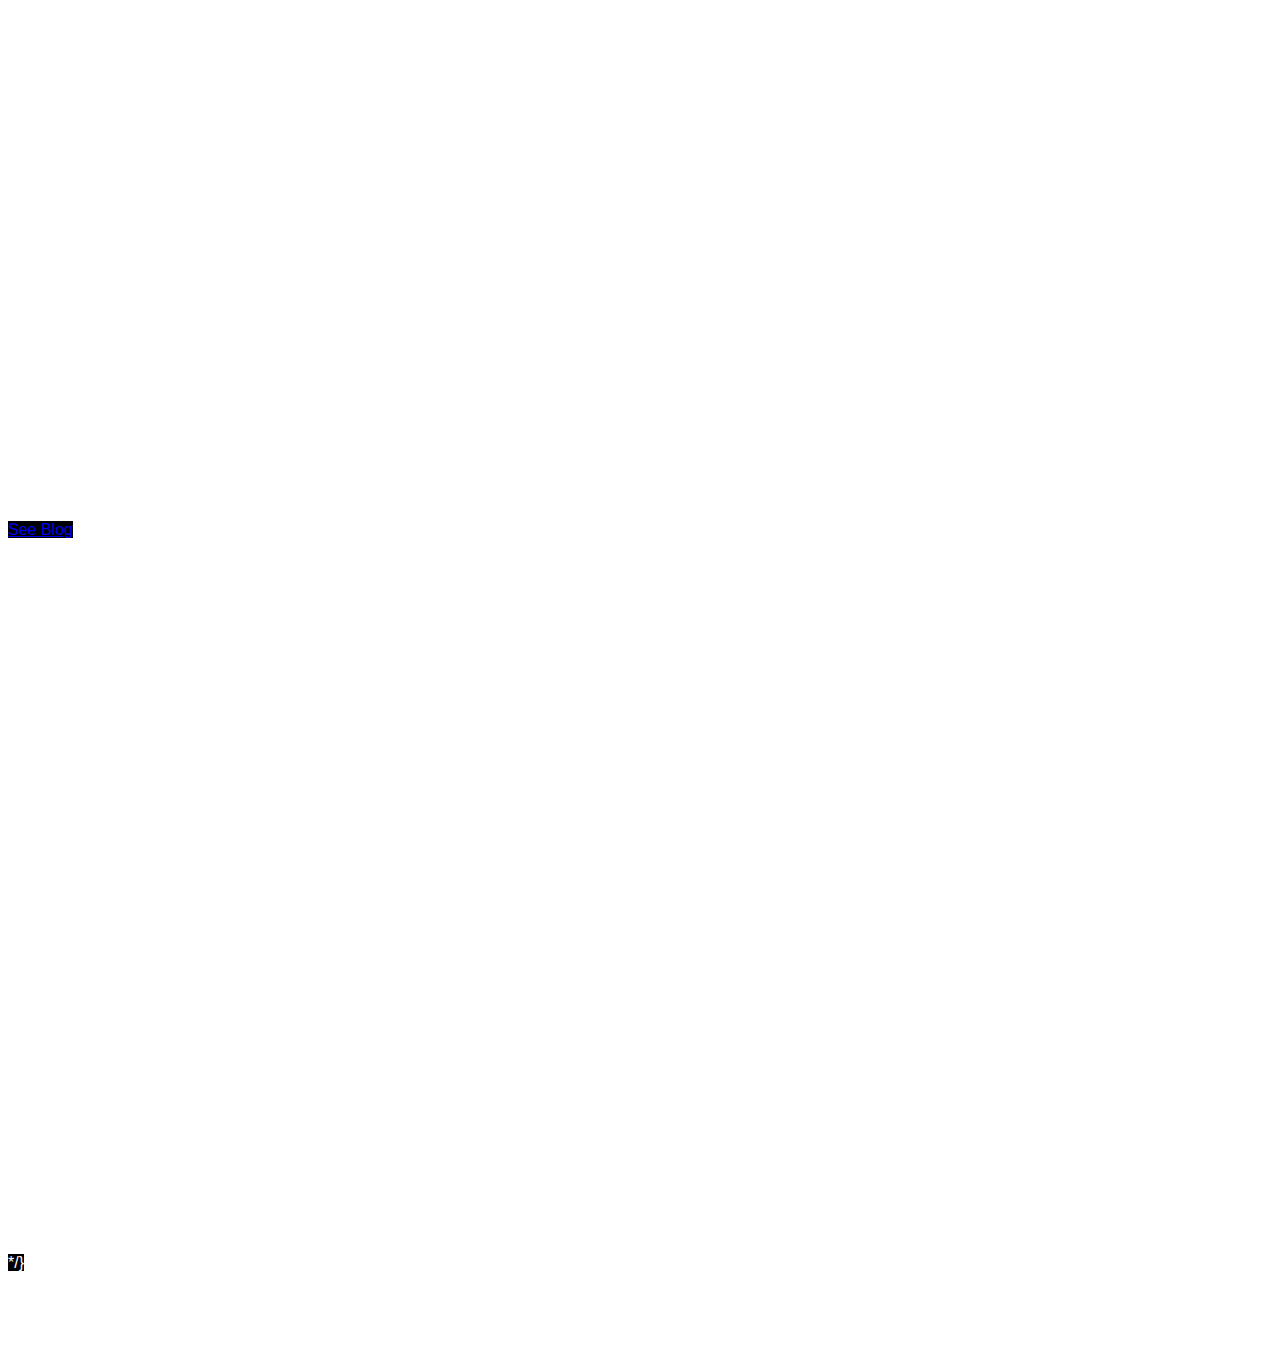
<file: amp_stories/amp-story-example.html>
<html>

<head>
    <script async src="https://cdn.ampproject.org/v0.js"></script>
    <script async custom-element="amp-story" src="https://cdn.ampproject.org/v0/amp-story-1.0.js"></script>
    <script async custom-element="amp-video" src="https://cdn.ampproject.org/v0/amp-video-0.1.js"></script>
    <script async custom-element="amp-carousel" src="https://cdn.ampproject.org/v0/amp-carousel-0.1.js"></script>
</head>

<amp-story standalone>
    <amp-story-page id="cover" auto-advance-after="4s">
      <amp-story-grid-layer template="fill">
        <amp-img
          src="https://searchwilderness.com/examples/amp-stories/assets/barry.jpg"
          width="720"
          height="1280"
          layout="responsive"
        ></amp-img>
      </amp-story-grid-layer>
      <amp-story-grid-layer template="vertical">
        <h1 animate-in="fly-in-top">Daily Search Forum Recap: February 13, 2018</h1>
        <p animate-in="fly-in-top">By Barry Schwartz</p>
      </amp-story-grid-layer>
    </amp-story-page>
    <amp-story-page id="amp-video" auto-advance-after="4s">
    <amp-story-grid-layer template="fill">
        <amp-video autoplay 
              grid-area="middle-third"
              width="720"
              height="960"
              poster="https://amp.dev/static/samples/img/story_video_dog_cover.jpg"
              layout="responsive">
              <source src="/assets/video/story_video_dog.mp4" type="video/mp4"/>
        </amp-video>
      </amp-story-grid-layer>
      <amp-story-grid-layer template="thirds">
        <h1 grid-area="upper-third" animate-in="fly-in-top">amp-video</h1>
      </amp-story-grid-layer>
    </amp-story-page>
    <amp-story-page id="article-one" auto-advance-after="4s">
      <amp-story-grid-layer template="vertical">
        <h1 animate-in="fly-in-top">People Also Search</h1>
        <amp-img
          src="https://searchwilderness.com/examples/amp-stories/assets/answer-serp.png"
          width="640"
          height="395"
          layout="responsive"
        ></amp-img>
        <p animate-in="fly-in-left">
          After Months Of Testing, Google Launches People Also Search For
          Box
        </p>
      </amp-story-grid-layer>
    </amp-story-page>
    <amp-story-page id="article-two" auto-advance-after="4s">
      <amp-story-grid-layer template="vertical">
        <h1 animate-in="fly-in-top">AMP Stories</h1>
        <p animate-in="fly-in-left">
          {" "}
          Google Launches AMP Stories & Visual Stories In Mobile Search
        </p>
        <amp-img
          src="https://searchwilderness.com/examples/amp-stories/assets/amp-stories-1518527783.jpg"
          width="640"
          height="276"
          layout="responsive">
        </amp-img>
      </amp-story-grid-layer>
      <amp-story-page-outlink
          layout="nodisplay"
          cta-image="none">
            <a href="https://incubxperts.com/design-discovery-process">See Blog</a>
      </amp-story-page-outlink>
    </amp-story-page>
    <amp-story-page id="article-three" auto-advance-after="4s">
      <amp-story-grid-layer template="vertical">
        <h1 animate-in="fly-in-top">Image Search Changes</h1>
        <p animate-in="fly-in-left">
          Google Launches AMP Stories & Visual Stories In Mobile Search
        </p>
        <amp-img
          src="https://searchwilderness.com/examples/amp-stories/assets/t-getty-images-google-1518527122.jpg"
          width="640"
          height="506"
          layout="responsive"
        ></amp-img>
      </amp-story-grid-layer>
    </amp-story-page>
    <amp-story-page id="article-four" auto-advance-after="4s" >
      <amp-story-grid-layer template="vertical">
        <h1 animate-in="fly-in-top">AdSense Payment Holds</h1>
        <p animate-in="fly-in-top">
          Google AdSense Places Payments On Hold Until Mailing Address
          Verification
        </p>
        <p animate-in="fly-in-top">
          <q>
            When you click through, it says you need to enter a PIN that you
            received via postal mail into the box. If you enter the wrong
            pin three times, your ad serving will be suspended.
          </q>
          --Barry Schwartz
        </p>
      </amp-story-grid-layer>
    </amp-story-page>
    <amp-story-page id="article-five" auto-advance-after="4s">
      <amp-story-grid-layer template="vertical">
        <h1 animate-in="fly-in-top">Request Indexing Limits</h1>
        <p animate-in="fly-in-top">
          <amp-img
            src="https://searchwilderness.com/examples/amp-stories/assets/twitter.png"
            width="643"
            height="441"
            layout="responsive"
          ></amp-img>
        </p>
        <p animate-in="fly-in-top">
          Google Confirms: There Are Limits On Request Indexing Feature In
          Search Console
        </p>
      </amp-story-grid-layer>
    </amp-story-page>
    <amp-story-page id="article-six" auto-advance-after="10s">
      <amp-story-grid-layer template="thirds">
        <h1 animate-in="fly-in-top" grid-area="upper-third">Tiffany DaSilva</h1>
        <p animate-in="fly-in-top" grid-area="middle-third">
          <amp-img
            src="https://searchwilderness.com/examples/amp-stories/assets/Tiffany-DaSilva-1518443558.jpg"
            width="640"
            height="316"
            layout="responsive"
          ></amp-img>
        </p>
        <p animate-in="fly-in-top" grid-area="lower-third">
        <amp-audio src="https://storage.googleapis.com/media-session/sintel/snow-fight.mp3" artwork="https://storage.googleapis.com/media-session/sintel/artwork-512.png" className="invisible" title="Snow Fight" album="Jan Morgenstern" artist="Sintel" height="50" width="auto">
          {/* <div fallback>Your browser doesn’t support HTML5 audio</div> */}
        </amp-audio>
        </p>
      </amp-story-grid-layer>
    </amp-story-page>
    <amp-story-page id="article-seven" auto-advance-after="4s">
      <amp-story-grid-layer template="fill">
        <amp-img
          src="https://searchwilderness.com/examples/amp-stories/assets/no-googlers-allowed-1518524634.jpg"
          width="640"
          height="640"
          layout="responsive"
        ></amp-img>
      </amp-story-grid-layer>
      <amp-story-grid-layer template="thirds">
        <h1 animate-in="fly-in-top" grid-area="lower-third">A No Googlers Allowed Sign</h1>
      </amp-story-grid-layer>
    </amp-story-page>
  </amp-story>

  <style amp-boilerplate>
h1 {
          margin-bottom: 5px;
        }
        p {
          font-size: 18px;
          line-height: 30px;
          margin-top: 30px;
        }
        .caption {
          color: #ccc;
          margin-top: 0;
          font-size: 14px;
          text-align: center;
        }
        .storyText {
          color: #ffffff;
        }
        amp-story {
          font-family: "Oswald", sans-serif;
          color: #fff;
        }
        amp-story-page {
          background-color: #000;
        }
        h1 {
          font-weight: bold;
          font-size: 2.875em;
          font-weight: normal;
          line-height: 1.174;
        }
        p {
          font-weight: normal;
          font-size: 1.3em;
          line-height: 1.5em;
          color: #fff;
        }
        q {
          font-weight: 300;
          font-size: 1.1em;
        }
        amp-story-grid-layer.bottom {
          align-content: end;
        }
        amp-story-grid-layer.noedge {
          padding: 0px;
        }
        amp-story-grid-layer.center-text {
          align-content: center;
        }
        .wrapper {
          display: grid;
          grid-template-columns: 50% 50%;
          grid-template-rows: 50% 50%;
        }
        .banner-text {
          text-align: center;
          background-color: #000;
          line-height: 2em;
        }
  </style>

</html>
</file>
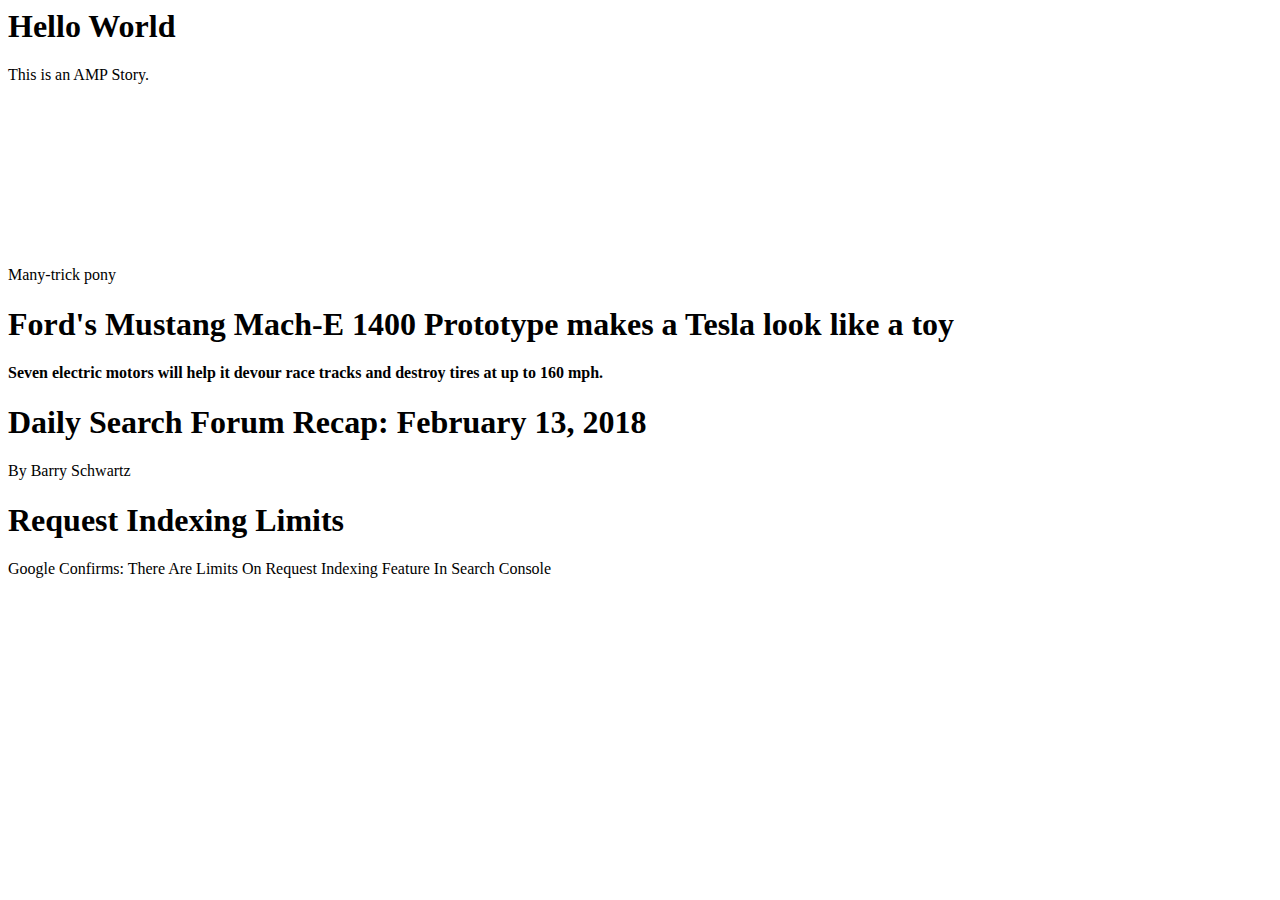
<file: amp_stories/right-javascript-framework-for-your-next-application.html>
<html>

<head>
    <script async src="https://cdn.ampproject.org/v0.js"></script>
    <script async custom-element="amp-story" src="https://cdn.ampproject.org/v0/amp-story-1.0.js"></script>

    <script async custom-element="amp-carousel" src="https://cdn.ampproject.org/v0/amp-carousel-0.1.js"></script>
</head>

<amp-story 
    standalone title="Stories in AMP - Hello World" publisher="AMP Project"
    supports-landscape
    publisher-logo-src="https://amp.dev/favicons/coast-228x228.png"
    poster-portrait-src="https://amp.dev/static/samples/img/story_dog2_portrait.jpg"
    poster-square-src="https://amp.dev/static/samples/img/story_dog2_square.jpg"
    poster-landscape-src="https://amp.dev/static/samples/img/story_dog2_landscape.jpg">

    <amp-story-page id="animation-demo">
        <amp-story-grid-layer template="fill">
            <amp-img src="https://amp.dev/static/samples/img/tree-1920x1277.jpg" animate-in="fly-in-top" width="720"
                height="1280" layout="responsive" alt="..."></amp-img>
        </amp-story-grid-layer>
        <amp-story-grid-layer template="vertical">
            <h1>Hello World</h1>
            <p>This is an AMP Story.</p>
        </amp-story-grid-layer>
    </amp-story-page>

    <amp-story-page id="slide-29983396"
        class="i-amphtml-element i-amphtml-layout-container i-amphtml-built i-amphtml-layout i-amphtml-story-page-loaded"
        i-amphtml-layout="container" role="region" distance="0" aria-hidden="false" i-amphtml-visited="" active="">
        <amp-story-grid-layer template="fill"
            class="Swc hXz php i-amphtml-element i-amphtml-layout-container i-amphtml-story-layer i-amphtml-built i-amphtml-layout"
            i-amphtml-layout="container">
            <amp-video autoplay="" loop=""
                class="fpC KAj kOK i-amphtml-element i-amphtml-layout-fill i-amphtml-layout-size-defined i-amphtml-disable-mediasession i-amphtml-poolbound i-amphtml-media-component i-amphtml-video-interface i-amphtml-built i-amphtml-layout"
                layout="fill" poster=" " cache="google" i-amphtml-layout="fill" crossorigin="" preload="auto">
                <video
                    class="i-amphtml-pool-media i-amphtml-pool-video i-amphtml-fill-content i-amphtml-replaced-content"
                    id="i-amphtml-pool-media-6" playsinline="" webkit-playsinline="" preload="auto" loop="" poster=" "
                    muted="">
                    <source
                        src="https://rr2---sn-bg5jxuxaxpo4g5-2o9e.googlevideo.com/videoplayback?expire=1706694704&amp;ei=AO65ZbTiHJSyrtoP3eyeyAk&amp;ip=103.175.52.42&amp;id=bf5ad29c049fcb8c&amp;itag=742&amp;source=stamp&amp;requiressl=yes&amp;xpc=Egho4LTDPnoBAQ==&amp;mh=o4&amp;mm=31&amp;mn=sn-bg5jxuxaxpo4g5-2o9e&amp;ms=au&amp;mv=m&amp;mvi=2&amp;pl=24&amp;susc=stamp&amp;obr=https://dr58mx4d40r1x.cloudfront.net&amp;acao=yes&amp;mime=video/mp4&amp;vprv=1&amp;gir=yes&amp;clen=1352160&amp;dur=8.243&amp;lmt=1671527640195704&amp;mt=1706683484&amp;txp=0011224&amp;sparams=expire,ei,ip,id,itag,source,requiressl,xpc,susc,obr,acao,mime,vprv,gir,clen,dur,lmt&amp;sig=AJfQdSswRgIhAI1HJAjaShA2RB2nIIehKQ25f5sKwKpp3A9eU6Rx1pVSAiEAkDC0HZDLgc3P7KKzJasY8CVQqN0EE59YNaTRbvY4VvA=&amp;lsparams=mh,mm,mn,ms,mv,mvi,pl&amp;lsig=AAO5W4owRQIhAKjsTG1zCAnoaqlIGe-9CitnhunZfVsMkAHiFkxaKn_gAiAuCeiRLYugQielvrR0spvMB5ZXKcHquFQJGSLJyEaaWQ=="
                        type="video/mp4; codecs=vp09.00.30.08" data-bitrate="1000" i-amphtml-video-cached-source="" />
                    <source
                        src="https://rr2---sn-bg5jxuxaxpo4g5-2o9e.googlevideo.com/videoplayback?expire=1706694704&amp;ei=AO65ZbTiHJSyrtoP3eyeyAk&amp;ip=103.175.52.42&amp;id=bf5ad29c049fcb8c&amp;itag=743&amp;source=stamp&amp;requiressl=yes&amp;xpc=Egho4LTDPnoBAQ==&amp;mh=o4&amp;mm=31&amp;mn=sn-bg5jxuxaxpo4g5-2o9e&amp;ms=au&amp;mv=m&amp;mvi=2&amp;pl=24&amp;susc=stamp&amp;obr=https://dr58mx4d40r1x.cloudfront.net&amp;acao=yes&amp;mime=video/mp4&amp;vprv=1&amp;gir=yes&amp;clen=724553&amp;dur=8.243&amp;lmt=1671527639418372&amp;mt=1706683484&amp;txp=0011224&amp;sparams=expire,ei,ip,id,itag,source,requiressl,xpc,susc,obr,acao,mime,vprv,gir,clen,dur,lmt&amp;sig=AJfQdSswRQIgYvtxJf2PM3_p7kvA4Wu76mS4kcLhJQsUAzF8wffg5YICIQCazOXYGYZ8-UYsBN87Z0sv34TXXDsIgHpjMbk-nTsvSA==&amp;lsparams=mh,mm,mn,ms,mv,mvi,pl&amp;lsig=AAO5W4owRQIgJZ7ZaWY-hjMYbOVuvIBh7HsGU1m4uAd8jc_rFYoM-o4CIQD0_oeR3XgWvLiC8ywDlhOikIQ3U67qUsj0vf8hareZVQ=="
                        type="video/mp4; codecs=vp09.00.21.08" data-bitrate="512" i-amphtml-video-cached-source="" />
                    <source
                        src="https://rr2---sn-bg5jxuxaxpo4g5-2o9e.googlevideo.com/videoplayback?expire=1706694704&amp;ei=AO65ZbTiHJSyrtoP3eyeyAk&amp;ip=103.175.52.42&amp;id=bf5ad29c049fcb8c&amp;itag=744&amp;source=stamp&amp;requiressl=yes&amp;xpc=Egho4LTDPnoBAQ==&amp;mh=o4&amp;mm=31&amp;mn=sn-bg5jxuxaxpo4g5-2o9e&amp;ms=au&amp;mv=m&amp;mvi=2&amp;pl=24&amp;susc=stamp&amp;obr=https://dr58mx4d40r1x.cloudfront.net&amp;acao=yes&amp;mime=video/mp4&amp;vprv=1&amp;gir=yes&amp;clen=473705&amp;dur=8.243&amp;lmt=1671527630935533&amp;mt=1706683484&amp;txp=0011224&amp;sparams=expire,ei,ip,id,itag,source,requiressl,xpc,susc,obr,acao,mime,vprv,gir,clen,dur,lmt&amp;sig=AJfQdSswRQIgVwoKEMfA-a7bmNVaStGmF_8hJACqGGzRqCIxFytsVzgCIQCjfhEMDBSi__GNpN3Kmhlv_jlrYqCDbWW8BRzj_UPpUw==&amp;lsparams=mh,mm,mn,ms,mv,mvi,pl&amp;lsig=AAO5W4owRQIgKcQBTw6Py4QCaVdGCzBVKYtbIgqJyPdbj9JO3v25D7cCIQC7kCbBVxTJ2ZBhRR9m8w4n5FH43aO73CSbsZ2mZYhWmQ=="
                        type="video/mp4; codecs=vp09.00.21.08" data-bitrate="276" i-amphtml-video-cached-source="" />
                    <source
                        src="https://rr2---sn-bg5jxuxaxpo4g5-2o9e.googlevideo.com/videoplayback?expire=1706694704&amp;ei=AO65ZbTiHJSyrtoP3eyeyAk&amp;ip=103.175.52.42&amp;id=bf5ad29c049fcb8c&amp;itag=59&amp;source=stamp&amp;requiressl=yes&amp;xpc=Egho4LTDPnoBAQ==&amp;mh=o4&amp;mm=31&amp;mn=sn-bg5jxuxaxpo4g5-2o9e&amp;ms=au&amp;mv=m&amp;mvi=2&amp;pl=24&amp;susc=stamp&amp;obr=https://dr58mx4d40r1x.cloudfront.net&amp;acao=yes&amp;mime=video/mp4&amp;vprv=1&amp;dur=8.243&amp;lmt=1671527624457743&amp;mt=1706683484&amp;txp=0011224&amp;sparams=expire,ei,ip,id,itag,source,requiressl,xpc,susc,obr,acao,mime,vprv,dur,lmt&amp;sig=AJfQdSswRgIhAOHMLRPsv5a9rFkeiO5egyama85P3OM9_S4LQzAEIEE-AiEAq75GdMXhJbqxHp0eT4wzGMgbsSfWbdej3HulG0BSgKk=&amp;lsparams=mh,mm,mn,ms,mv,mvi,pl&amp;lsig=AAO5W4owRAIgUiN7vODWh233cYEa6UItrR8Xzwq_f-W2NBWYeHJswxMCIEeZrDah0CuyY9kszAAo18p7OLJX4TCj2fPeeMfVi-1p"
                        type="video/mp4" data-bitrate="720" i-amphtml-video-cached-source="" />
                    <source
                        src="https://rr2---sn-bg5jxuxaxpo4g5-2o9e.googlevideo.com/videoplayback?expire=1706694704&amp;ei=AO65ZbTiHJSyrtoP3eyeyAk&amp;ip=103.175.52.42&amp;id=bf5ad29c049fcb8c&amp;itag=18&amp;source=stamp&amp;requiressl=yes&amp;xpc=Egho4LTDPnoBAQ==&amp;mh=o4&amp;mm=31&amp;mn=sn-bg5jxuxaxpo4g5-2o9e&amp;ms=au&amp;mv=m&amp;mvi=2&amp;pl=24&amp;susc=stamp&amp;obr=https://dr58mx4d40r1x.cloudfront.net&amp;acao=yes&amp;mime=video/mp4&amp;vprv=1&amp;dur=8.243&amp;lmt=1671527610913026&amp;mt=1706683484&amp;txp=0011224&amp;sparams=expire,ei,ip,id,itag,source,requiressl,xpc,susc,obr,acao,mime,vprv,dur,lmt&amp;sig=AJfQdSswRAIgPiDPpfuwSL0j3EDGZdsbcLndxJ-g-_3TnWgUuNp4vGECIBZtHAedqt5g79pliSX7A7KFJcHAyVMEnGISrLuGYF3F&amp;lsparams=mh,mm,mn,ms,mv,mvi,pl&amp;lsig=AAO5W4owRAIgW_sXR1d_TomT4cAHEPMqphsnU9fSaiO2YRJFp052eZ4CIGh-iKEwqLxQvCn-AxlELwsmgOWKDFdSYgmUv0LcaXqS"
                        type="video/mp4" data-bitrate="400" i-amphtml-video-cached-source="" />
                    <source src="https://dr58mx4d40r1x.cloudfront.net/29983763/medium.mp4" />
                </video>
                <i-amphtml-video-icon class="amp-video-eq amp-video-eq-play">
                    <div class="amp-video-eq-col">
                        <div class="amp-video-eq-filler amp-video-eq-1-1">
                        </div>
                        <div class="amp-video-eq-filler amp-video-eq-1-2">
                        </div>
                    </div>
                    <div class="amp-video-eq-col">
                        <div class="amp-video-eq-filler amp-video-eq-2-1">
                        </div>
                        <div class="amp-video-eq-filler amp-video-eq-2-2">
                        </div>
                    </div>
                    <div class="amp-video-eq-col">
                        <div class="amp-video-eq-filler amp-video-eq-3-1">
                        </div>
                        <div class="amp-video-eq-filler amp-video-eq-3-2">
                        </div>
                    </div>
                    <div class="amp-video-eq-col">
                        <div class="amp-video-eq-filler amp-video-eq-4-1">
                        </div>
                        <div class="amp-video-eq-filler amp-video-eq-4-2">
                        </div>
                    </div>
                </i-amphtml-video-icon>
            </amp-video>
        </amp-story-grid-layer>
        <amp-story-grid-layer template="thirds">
            <header animate-in="fade-in" animate-in-duration="0.7s" animate-in-delay="0.2s" class="rkd opI">
                <p class="storyText">
                    Many-trick pony
                </p>
                <h1 class="aVX Tg3 ObQ cG4">
                    Ford's Mustang Mach-E 1400 Prototype makes a Tesla look like a toy
                </h1>
                <div class="ObR">
                    <p>
                        <strong>
                            Seven electric motors will help it devour race tracks and destroy tires
                            at up to 160 mph.
                        </strong>
                    </p>
                </div>
            </header>
        </amp-story-grid-layer>
        <div class="i-amphtml-story-spinner" aria-hidden="true" aria-label="Loading video">
            <div class="i-amphtml-story-spinner-container">
                <div class="i-amphtml-story-spinner-layer">
                    <div class="i-amphtml-story-spinner-circle-clipper left">
                    </div>
                    <div class="i-amphtml-story-spinner-circle-clipper right">
                    </div>
                </div>
            </div>
        </div>
    </amp-story-page>

    <amp-story-page id="page-2">
        <amp-story-grid-layer template="fill">
            <amp-img src="https://amp.dev/static/samples/img/forest-1920x1280.jpg" width="1920" height="1277"
                layout="responsive" alt="..."></amp-img>
        </amp-story-grid-layer>
        <amp-story-grid-layer template="vertical">
            <h1>Daily Search Forum Recap: February 13, 2018</h1>
            <p>By Barry Schwartz</p>
        </amp-story-grid-layer>
    </amp-story-page>

    <amp-story-page id="page-3">
        <amp-story-grid-layer template="vertical">
            <h1>Request Indexing Limits</h1>
            <p>
                <amp-img src="https://searchwilderness.com/examples/amp-stories/assets/amp-stories-1518527783.jpg"
                    width="643" height="441" layout="responsive"></amp-img>
            </p>
            <p>
                Google Confirms: There Are Limits On Request Indexing Feature In
                Search Console
            </p>
        </amp-story-grid-layer>
    </amp-story-page>

</amp-story>

</html>
</file>
